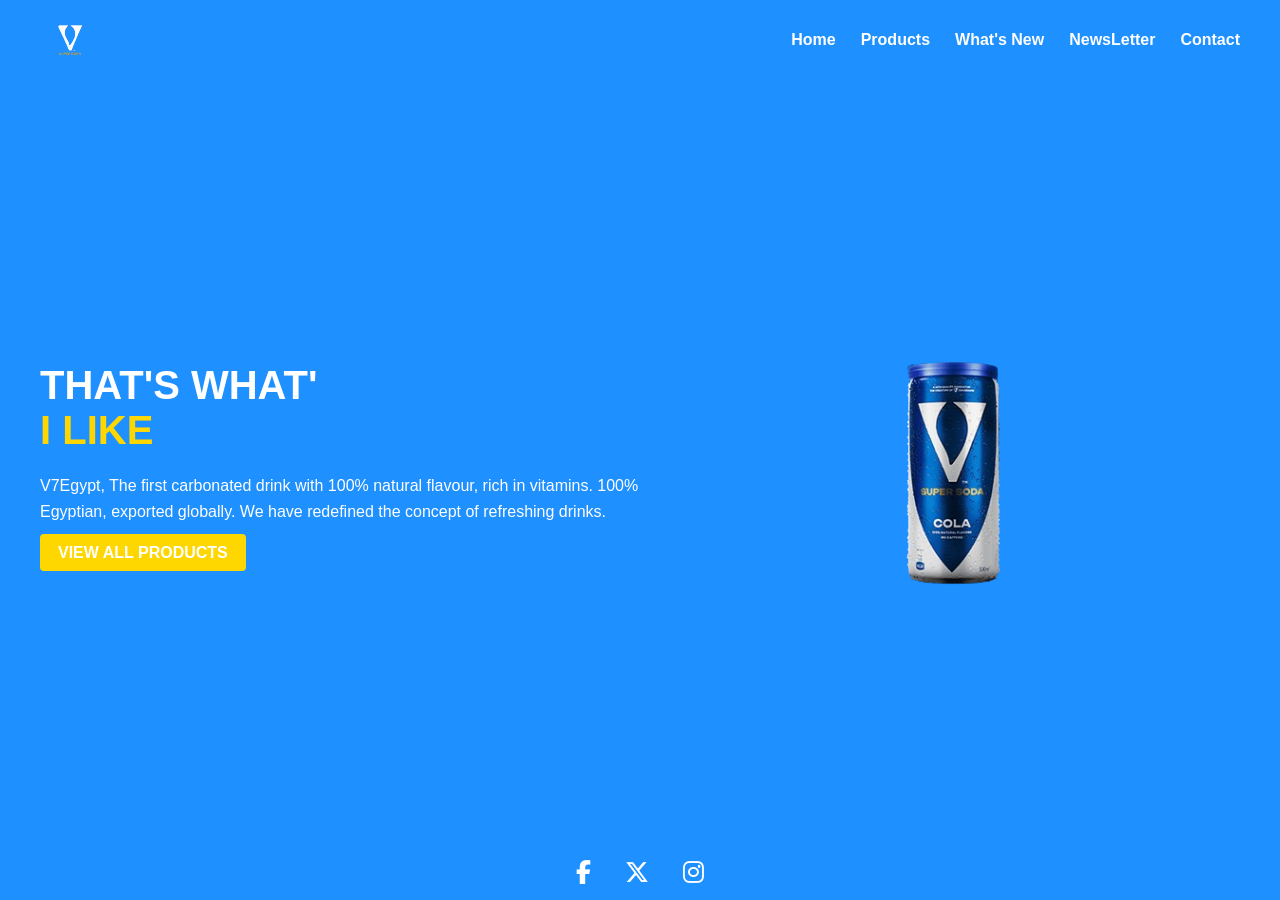
<file: index.html>
<html>
<head>
    <title>V Cola Landing Page</title>
    <link rel="stylesheet" href="https://cdnjs.cloudflare.com/ajax/libs/font-awesome/6.7.2/css/all.min.css" integrity="sha512-Evv84Mr4kqVGRNSgIGL/F/aIDqQb7xQ2vcrdIwxfjThSH8CSR7PBEakCr51Ck+w+/U6swU2Im1vVX0SVk9ABhg==" crossorigin="anonymous" referrerpolicy="no-referrer" />
    <style>
        * {
            margin: 0;
            padding: 0;
            box-sizing: border-box;
        }

        html, body {
            height: 100%;
            overflow: hidden;
            font-family: sans-serif;
        }

        #home {
            height: 100vh;
            background-color: dodgerblue;
            display: flex;
            flex-direction: column;
            justify-content: space-between;
        }

        .container {
            flex: 1;
            display: flex;
            flex-direction: column;
        }

        nav {
            display: flex;
            justify-content: space-between;
            align-items: center;
            padding: 20px 40px;
            height: 80px;
        }

        .logo {
            height: 60px;
        }

        nav ul {
            display: flex;
            list-style: none;
        }

        nav ul li {
            margin-left: 25px;
        }

        nav ul li a {
            text-decoration: none;
            color: white;
            font-weight: bold;
            font-size: 16px;
        }

        .content {
            flex: 1;
            display: flex;
            align-items: center;
            justify-content: space-between;
            padding: 0 40px;
        }

        .content-text {
            color: white;
            max-width: 50%;
        }

        .content-text h1 {
            font-size: 40px;
            margin-bottom: 20px;
        }

        .content-text h1 span {
            color: gold;
        }

        .content-text p {
            font-size: 16px;
            line-height: 1.6;
            margin-bottom: 20px;
        }

        .btn {
            text-decoration: none;
            background: gold;
            color: white;
            padding: 10px 18px;
            border-radius: 4px;
            font-weight: bold;
            font-size: 16px;
            transition: transform 0.3s ease;
        }

        .btn:hover {
            transform: scale(1.05);
        }

        .content img {
            height: 300px;
            animation: fadeInRight 1.2s ease-out;
        }

        .social {
            text-align: center;
            padding: 15px 0;
            animation: fadeInUp 1.2s ease-out;
        }

        .social a {
            color: white;
            margin: 0 15px;
            font-size: 24px;
            transition: transform 0.3s ease;
        }

        .social a:hover {
            transform: scale(1.2);
        }

        /* Animations */
        @keyframes fadeInRight {
            from {
                transform: translateX(50px);
                opacity: 0;
            }
            to {
                transform: translateX(0);
                opacity: 1;
            }
        }

        @keyframes fadeInUp {
            from {
                transform: translateY(40px);
                opacity: 0;
            }
            to {
                transform: translateY(0);
                opacity: 1;
            }
        }
    </style>
</head>
<body>
    <div id="home">
        <div class="container">
            <nav>
                <img src="v_logo.png" class="logo" alt="Logo">
                <ul>
                    <li><a href="#">Home</a></li>
                    <li><a href="page2.html">Products</a></li>
                    <li><a href="#">What's New</a></li>
                    <li><a href="about.html">NewsLetter</a></li>
                    <li><a href="contact.html">Contact</a></li>
                </ul>
            </nav>
            <div class="content">
                <div class="content-text">
                    <h1>THAT'S WHAT' <br> <span> I LIKE </span></h1>
                    <p>V7Egypt, The first carbonated drink with 100% natural flavour, rich in vitamins. 100% Egyptian, exported globally. We have redefined the concept of refreshing drinks.</p>
                    <a href="page2.html" class="btn">VIEW ALL PRODUCTS</a>
                </div>
                <img src="vcola.png" alt="V-Cola">
            </div>
        </div>
        <div class="social">
            <a href="#"><i class="fa-brands fa-facebook-f"></i></a>
            <a href="#"><i class="fa-brands fa-x-twitter"></i></a>
            <a href="#"><i class="fa-brands fa-instagram"></i></a>
        </div>
    </div>
</body>
</html>
</file>
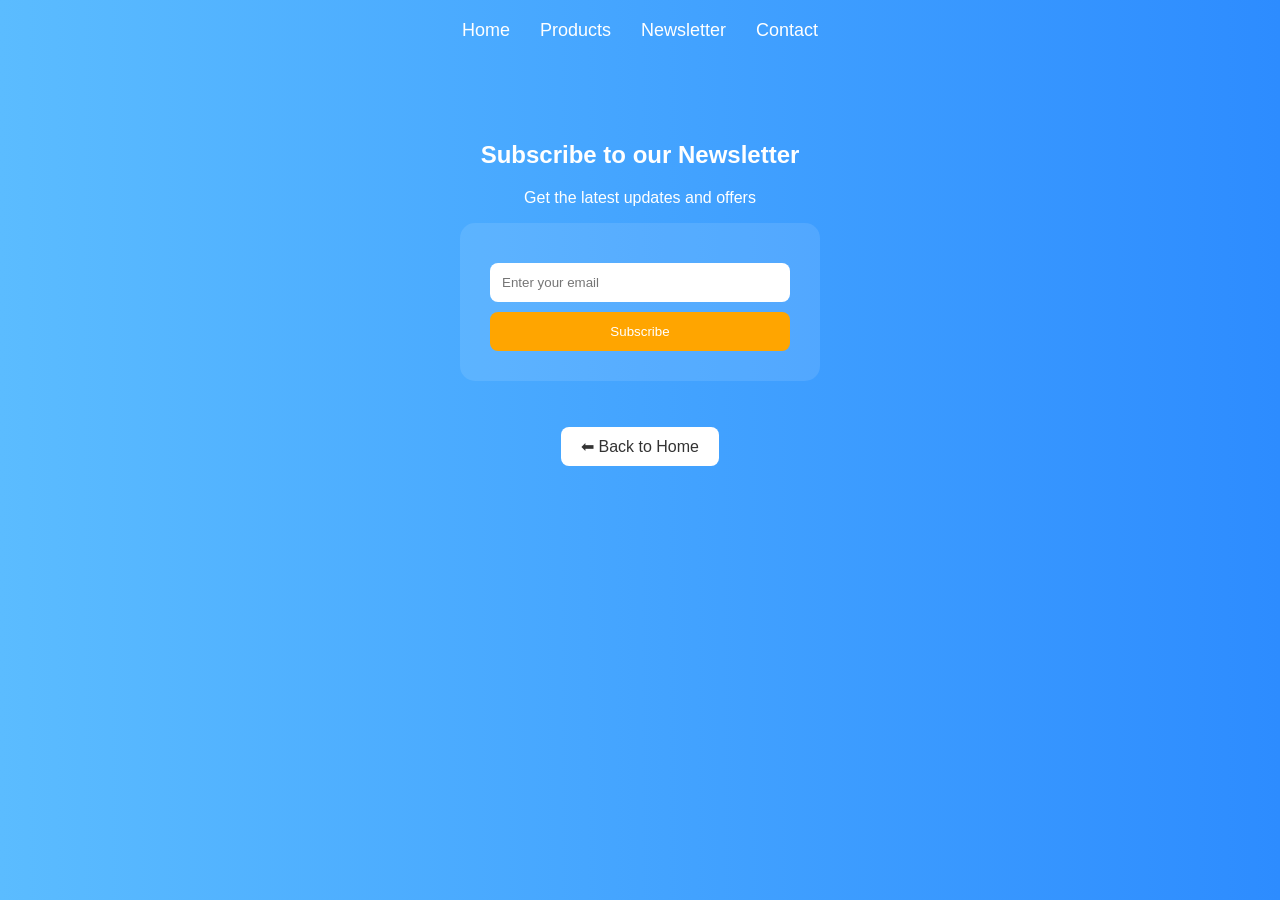
<file: about.html>
<html lang="en">
<head>
<meta charset="UTF-8">
<meta name="viewport" content="width=device-width, initial-scale=1.0">
<title>Newsletter - V Cola</title>

<style>
body {
  margin: 0;
  font-family: Arial;
  background: linear-gradient(to right, #5bbcff, #2d8cff);
  color: white;
  text-align: center;
}
.navbar {
  display: flex;
  justify-content: center;
  gap: 30px;
  padding: 20px;
}

.navbar a {
  color: white;
  text-decoration: none;
  font-size: 18px;
}

.navbar a:hover {
  color: orange;
}

.newsletter {
  padding: 60px;
}

form {
  background: rgba(255,255,255,0.1);
  padding: 30px;
  border-radius: 15px;
  width: 300px;
  margin: auto;
}

input {
  width: 100%;
  padding: 12px;
  margin: 10px 0;
  border: none;
  border-radius: 8px;
}

button {
  padding: 12px;
  width: 100%;
  background: orange;
  border: none;
  color: white;
  border-radius: 8px;
  cursor: pointer;
}

button:hover {
  background: #ff6a00;
}

#msg {
  margin-top: 15px;
}

.back-btn {
  display: inline-block;
  margin-top: 30px;
  padding: 10px 20px;
  background: white;
  color: #333;
  text-decoration: none;
  border-radius: 8px;
}
</style>

</head>
<body>

<!-- Navbar -->
<div class="navbar">
  <a href="index.html">Home</a>
  <a href="page2.html">Products</a>
  <a href="about.html">Newsletter</a>
  <a href="contact.html">Contact</a>
</div>

<!-- Content -->
<section class="newsletter">
  <h1>Subscribe to our Newsletter</h1>
  <p>Get the latest updates and offers</p>

  <form id="form">
    <input type="email" id="email" placeholder="Enter your email">
    <button type="submit">Subscribe</button>
  </form>

  <p id="msg"></p>

  <!-- زر الرجوع -->
  <a href="index.html" class="back-btn">⬅ Back to Home</a>
</section>

<script>
document.getElementById("form").addEventListener("submit", function(e){
  e.preventDefault();

  let email = document.getElementById("email").value;
  let msg = document.getElementById("msg");

  if(email === ""){
    msg.innerText = "Please enter your email!";
    msg.style.color = "red";
  } else {
    msg.innerText = "Subscribed successfully 🎉";
    msg.style.color = "lightgreen";
  }
});
</script>

</body>
</html>
</file>
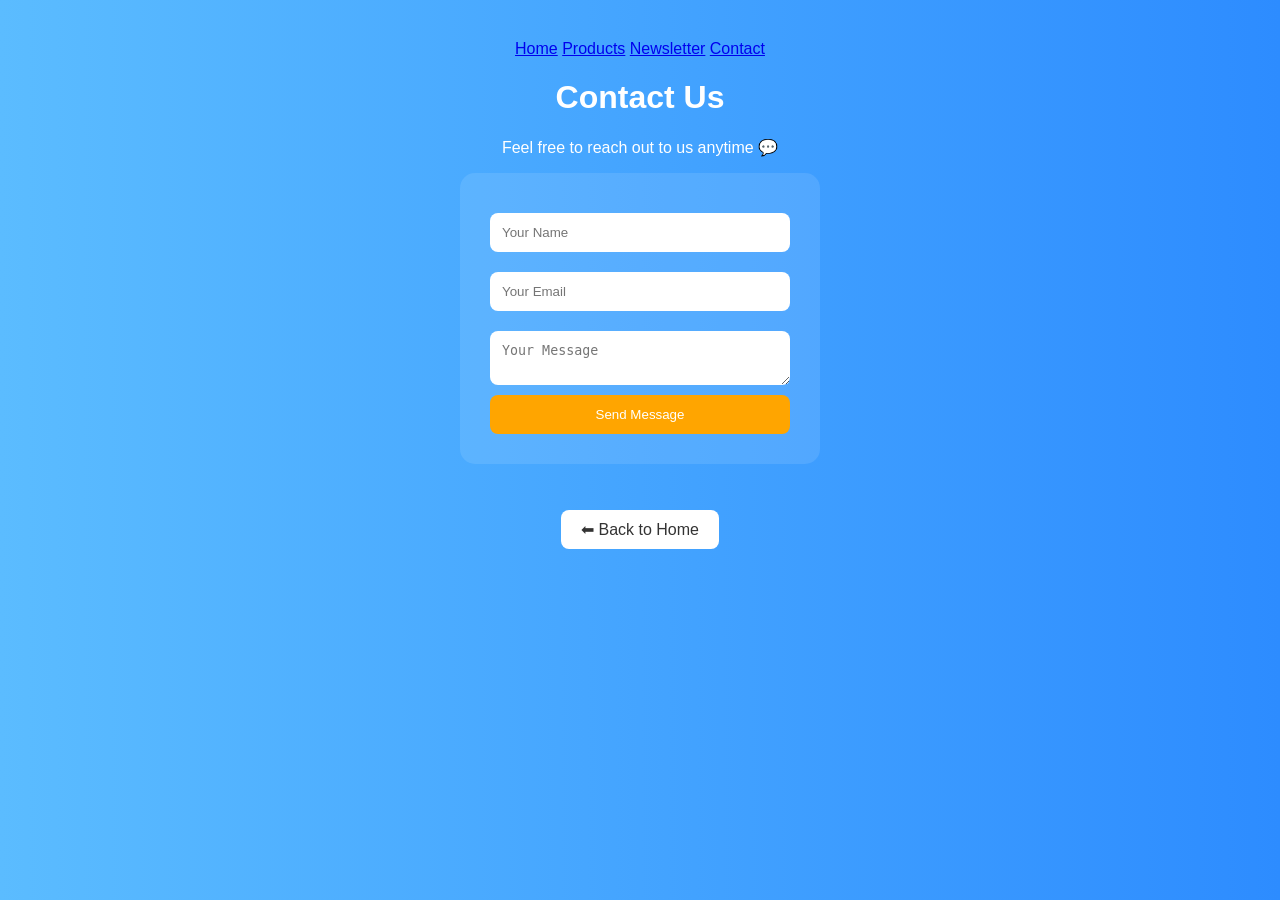
<file: contact.html>
<html lang="en">
<head>
<meta charset="UTF-8">
<meta name="viewport" content="width=device-width, initial-scale=1.0">
<title>Contact – V Cola</title>

<style>
Body {
  Margin: 0;
  Font-family: Arial;
  Background: linear-gradient(to right, #5bbcff, #2d8cff);
  Color: white;
  Text-align: center;
  padding-top: 40px;
}

/* Navbar */
.navbar {
  Display: flex;
  Justify-content: center;
  Gap: 30px;
  Padding: 20px;
  position: fixed;
  top: 0;
  width: 100%;
  background: rgba(0,0,0,0.2);
}

.navbar a {
  Color: white;
  Text-decoration: none;
  Font-size: 18px;
}

.navbar a:hover {
  Color: orange;
}

/* Section */
.contact {
  padding-top: 120px;
  padding-bottom: 60px;
  margin-top: 100%;
}

/* Form */
Form {
  Background: rgba(255,255,255,0.1);
  Padding: 30px;
  Border-radius: 15px;
  Width: 300px;
  Margin: auto;
}

Input, textarea {
  Width: 100%;
  Padding: 12px;
  Margin: 10px 0;
  Border: none;
  Border-radius: 8px;
}

Button {
  Padding: 12px;
  Width: 100%;
  Background: orange;
  Border: none;
  Color: white;
  Border-radius: 8px;
  Cursor: pointer;
}

Button:hover {
  Background: #ff6a00;
}

#msg {
  Margin-top: 15px;
}

/* Back Button */
.back-btn {
  Display: inline-block;
  Margin-top: 30px;
  Padding: 10px 20px;
  Background: white;
  Color: #333;
  Text-decoration: none;
  Border-radius: 8px;
  position:relative;
  z-index: 10;
}
</style>

</head>
<body>

<!—Navbar 
<div class="navbar">
  <a href="index.html">Home</a>
  <a href="page2.html">Products</a>
  <a href="about.html">Newsletter</a>
  <a href="contact.html">Contact</a>
</div>

<!—Contact Section 
<section class="contact">
  <h1>Contact Us</h1>
  <p>Feel free to reach out to us anytime 💬</p>

  <form id="contactForm">
    <input type="text" Id="name" placeholder="Your Name">
    <input type="email" Id="email" placeholder="Your Email">
    <textarea id="message" placeholder="Your Message"></textarea>
    <button type="submit">Send Message</button>
  </form>

  <p id="msg"></p>

    <!-- زر الرجوع -->
    <a href="index.html" class="back-btn">⬅ Back to Home</a>
</section>

<script>
Document.getElementById("contactForm").addEventListener("submit", function€{
  e.preventDefault();

  let name = document.getElementById("name").value;
  let email = document.getElementById("email").value;
  let message = document.getElementById("message").value;
  let msg = document.getElementById("msg");

  if(name === "" || email === "" || message === ""){
    msg.innerText = "Please fill all fields!";
    msg.style.color = "red";
  } else {
    Msg.innerText = "Message sent successfully 🎉";
    Msg.style.color = "lightgreen";
  }
});
</script>

</body>
</html>
</file>
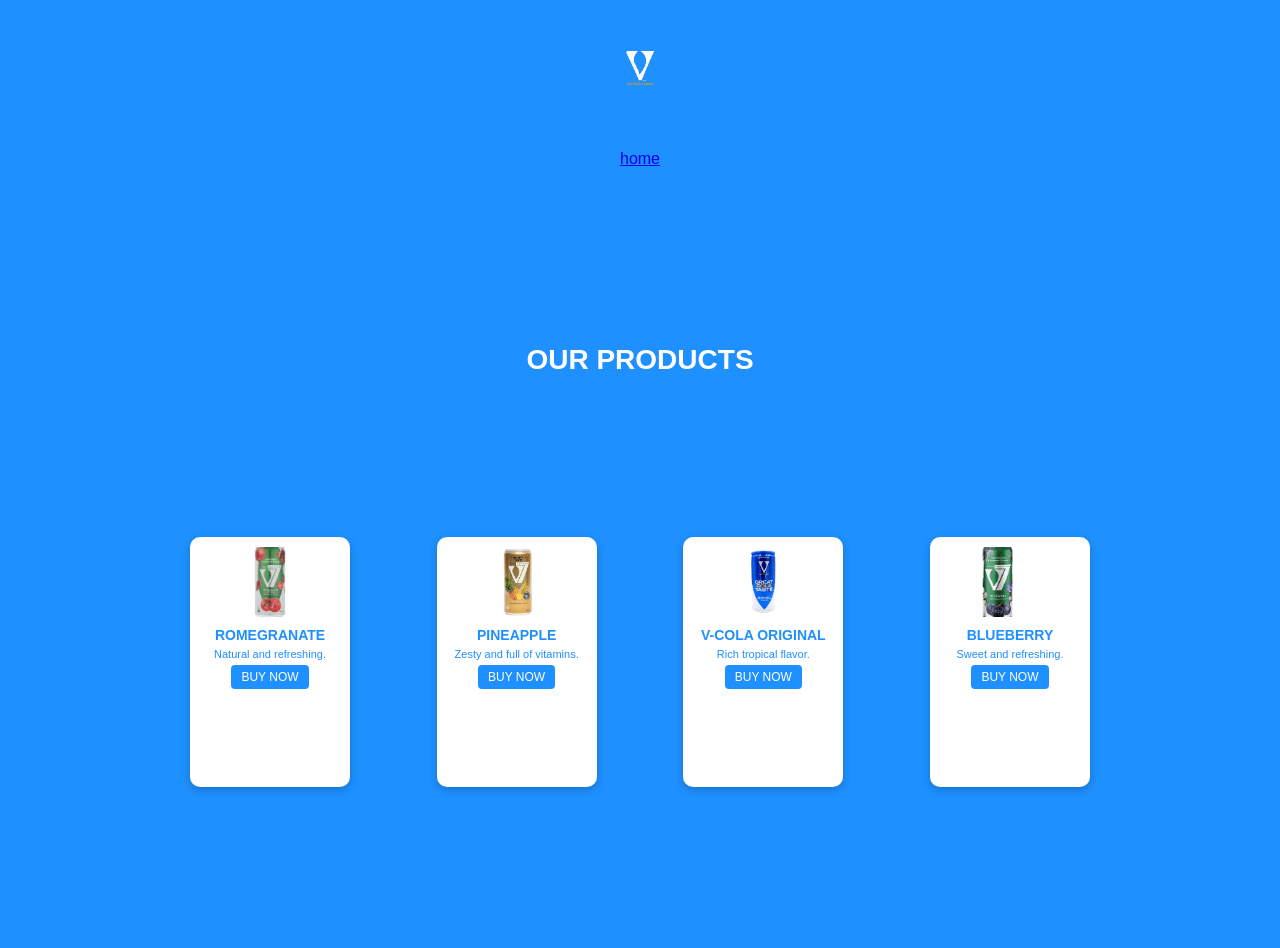
<file: page2.html>
<html>
<head>
    <title>V Cola Products Page</title>
    <link rel="stylesheet" href="https://cdnjs.cloudflare.com/ajax/libs/font-awesome/6.7.2/css/all.min.css" integrity="sha512-Evv84Mr4kqVGRNSgIGL/F/aIDqQb7xQ2vcrdIwxfjThSH8CSR7PBEakCr51Ck+w+/U6swU2Im1vVX0SVk9ABhg==" crossorigin="anonymous" referrerpolicy="no-referrer" />
    <style>
        * {
            box-sizing: border-box;
            margin: 0;
            padding: 0;
        }

        html, body {
            height: 100%;
            font-family: Arial, sans-serif;
            overflow: hidden;
        }

        body {
            background-color: #1E90FF;
            color: white;
        }

        #home {
            height: 15vh;
            display: flex;
            align-items: center;
            justify-content: center;
        }

        .logo {
            max-height: 70px;
        }

        #products {
            height: 85vh;
            background-color: #1E90FF;
            padding: 10px 30px;
            display: flex;
            flex-direction: column;
            align-items: center;
            justify-content: space-evenly;
        }

        #products h1 {
            font-size: 28px;
            margin-bottom: 10px;
        }

        .product-row {
            display: flex;
            justify-content: space-between;
            width: 100%;
            max-width: 900px;
            margin: 0 auto;
        }

        .product-card {
            background-color: white;
            color: #1E90FF;
            border-radius: 10px;
            overflow: hidden;
            box-shadow: 0 3px 8px rgba(0, 0, 0, 0.2);
            transition: transform 0.3s ease;
            display: flex;
            flex-direction: column;
            height: 250px;
            width: 160px;
            align-items: center;
            text-align: center;
            padding: 10px;
        }

        .product-card:hover {
            transform: scale(1.03);
        }

        .product-card img {
            width: 70px;
            height: 70px;
            object-fit: cover;
            border-radius: 5px;
            display: block;
            margin: 0 auto 10px;
        }

        .product-info h3 {
            font-size: 14px;
            margin-bottom: 5px;
        }

        .product-info p {
            font-size: 11px;
            margin-bottom: 10px;
            padding: 0 5px;
        }

        .btn {
            background-color: #1E90FF;
            color: white;
            padding: 5px 10px;
            border-radius: 4px;
            text-decoration: none;
            font-size: 12px;
            transition: background-color 0.3s;
        }

        .btn:hover {
            background-color: #3D8DFF;
        }
        .navbar a {
            display: flex;
            justify-content: center;
            gap: 30px;
            background: rgba(0,0,0,0,2);
            padding:15px;
        }
        .navbara{
            color:white;
            text-decoration: none;
            font-size: 18px;
        }
        .navbar a:hover{
            color:orange;
        }
    </style>
</head>
<body>
    <div id="home">
        <img src="v_logo.png" class="logo" alt="Logo">
    </div>
<div class="navbar">
    <a href="index.html">home</a>
    </div>
    <div id="products">
        <h1>OUR PRODUCTS</h1>
        <div class="product-row">
            <div class="product-card">
                <img src="roma.png" alt="V-Cola ROME">
                <div class="product-info">
                    <h3>ROMEGRANATE</h3>
                    <p>Natural and refreshing.</p>
                    <a href="#" class="btn">BUY NOW</a>
                </div>
            </div>
            <div class="product-card">
                <img src="pine.png" alt="V-Cola Lime">
                <div class="product-info">
                    <h3>PINEAPPLE</h3>
                    <p>Zesty and full of vitamins.</p>
                    <a href="#" class="btn">BUY NOW</a>
                </div>
            </div>
            <div class="product-card">
                <img src="super.png" alt="V-Cola Original">
                <div class="product-info">
                    <h3>V-COLA ORIGINAL</h3>
                    <p>Rich tropical flavor.</p>
                    <a href="#" class="btn">BUY NOW</a>
                </div>
            </div>
            <div class="product-card">
                <img src="grecola.png" alt="V-Cola Berry">
                <div class="product-info">
                    <h3>BLUEBERRY</h3>
                    <p>Sweet and refreshing.</p>
                    <a href="#" class="btn">BUY NOW</a>
                </div>
            </div>
        </div>
    </div>
</body>
</html>
</file>
